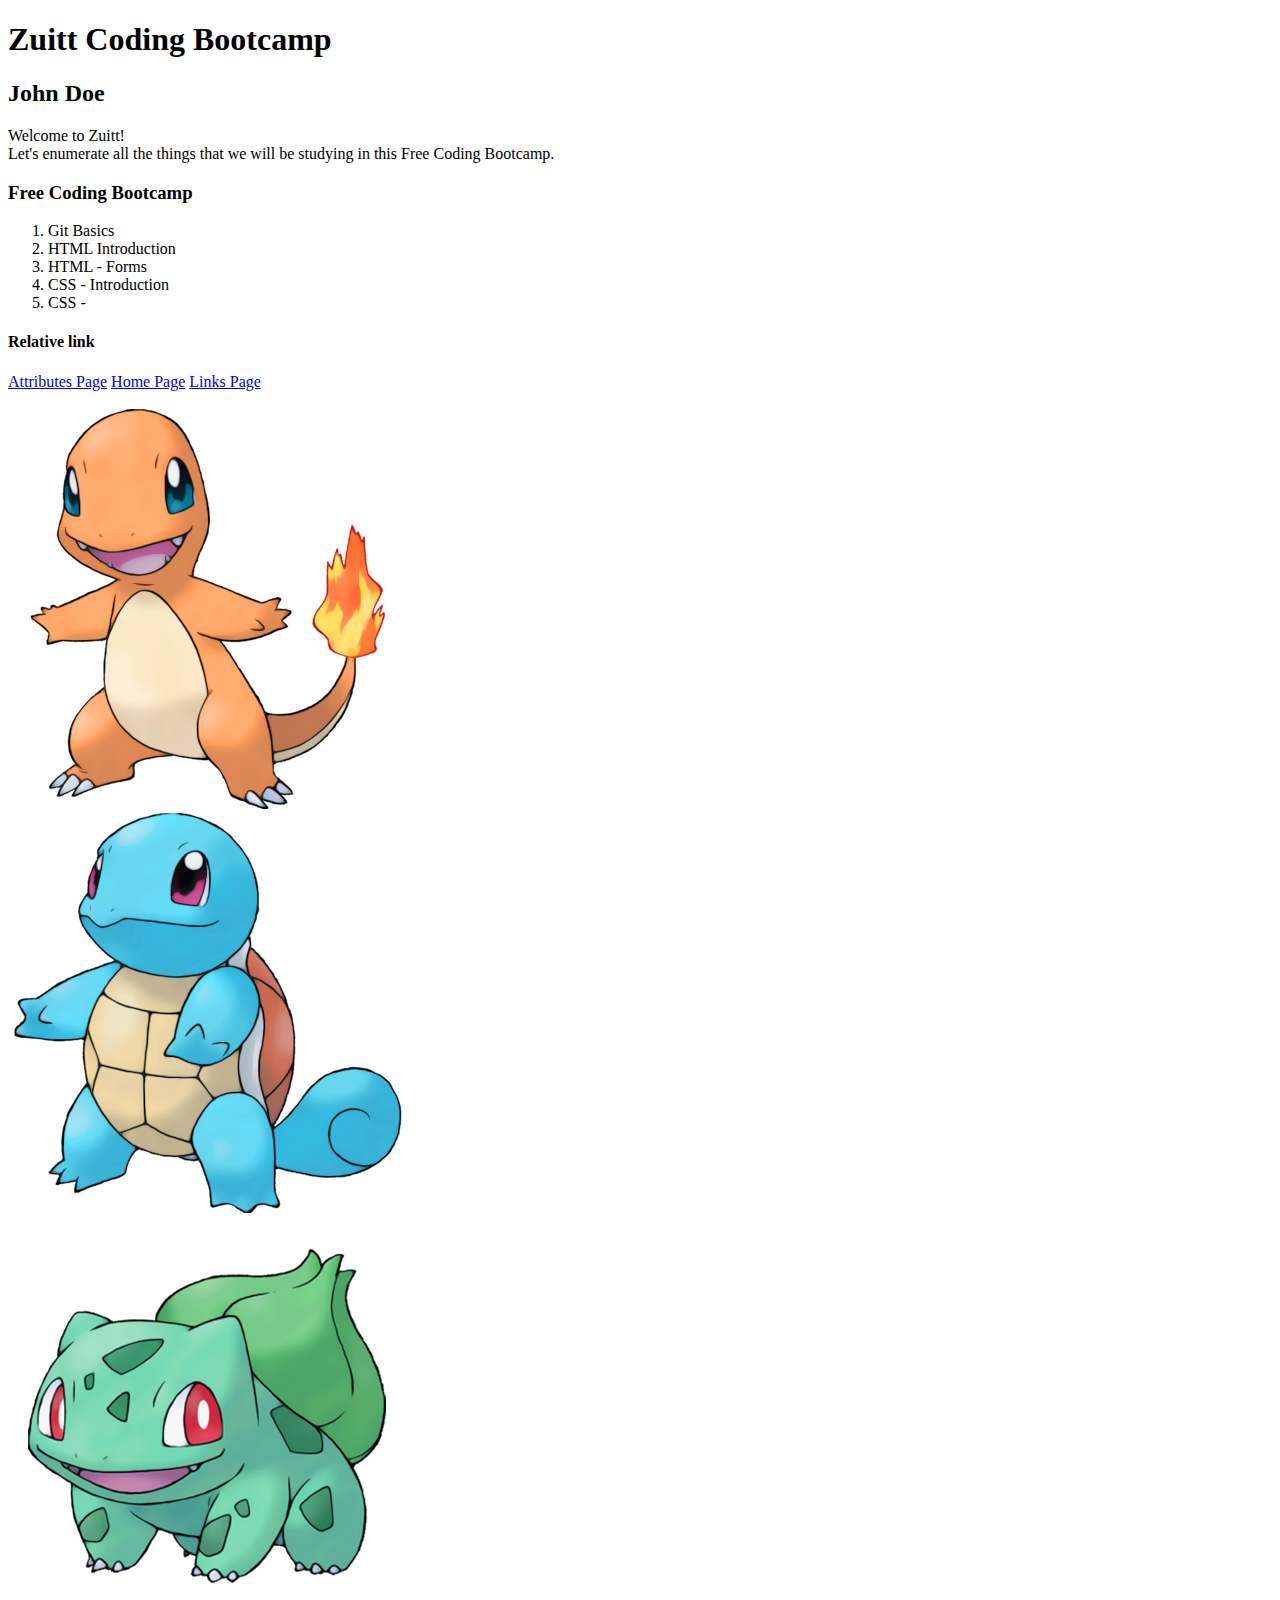
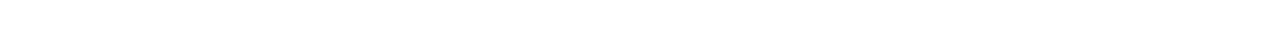
<file: s02/discussion/index.html>
<!DOCTYPE html>
<html>
	<head>
		<meta charset="utf-8">
		<meta name="viewport" content="width=device-width, initial-scale=1">	
		<title> Introduction </title>
	</head>

	<body>
		<h1>Zuitt Coding Bootcamp</h1>
		<h2>John Doe</h2>
		<p>Welcome to Zuitt!<br> Let's enumerate all the things that we will be studying in this Free Coding Bootcamp. </p>
		<h3>Free Coding Bootcamp</h3>
		<!-- We are going to add an ordered list. -->
		<!-- ol tag - creates list item elements for the specified list -->
		<ol>
			<li>Git Basics</li>
			<li>HTML Introduction</li>
			<li>HTML - Forms</li>
			<li>CSS - Introduction</li>
			<li>CSS - </li>
		</ol>

		<div>
			<h4>Relative link</h4>
			<a href="./attributes.html">Attributes Page</a>
			<a href="./index.html">Home Page</a>
			<a href="./links.html">Links Page</a>
		</div>

		<div>
			<br>
			<img src="./picture1.png">
			<br>
			<img src="./picture2.png">
			<br>
			<img src="./picture3.png">
			<br>
		</div>
	</body>
</html>
</file>
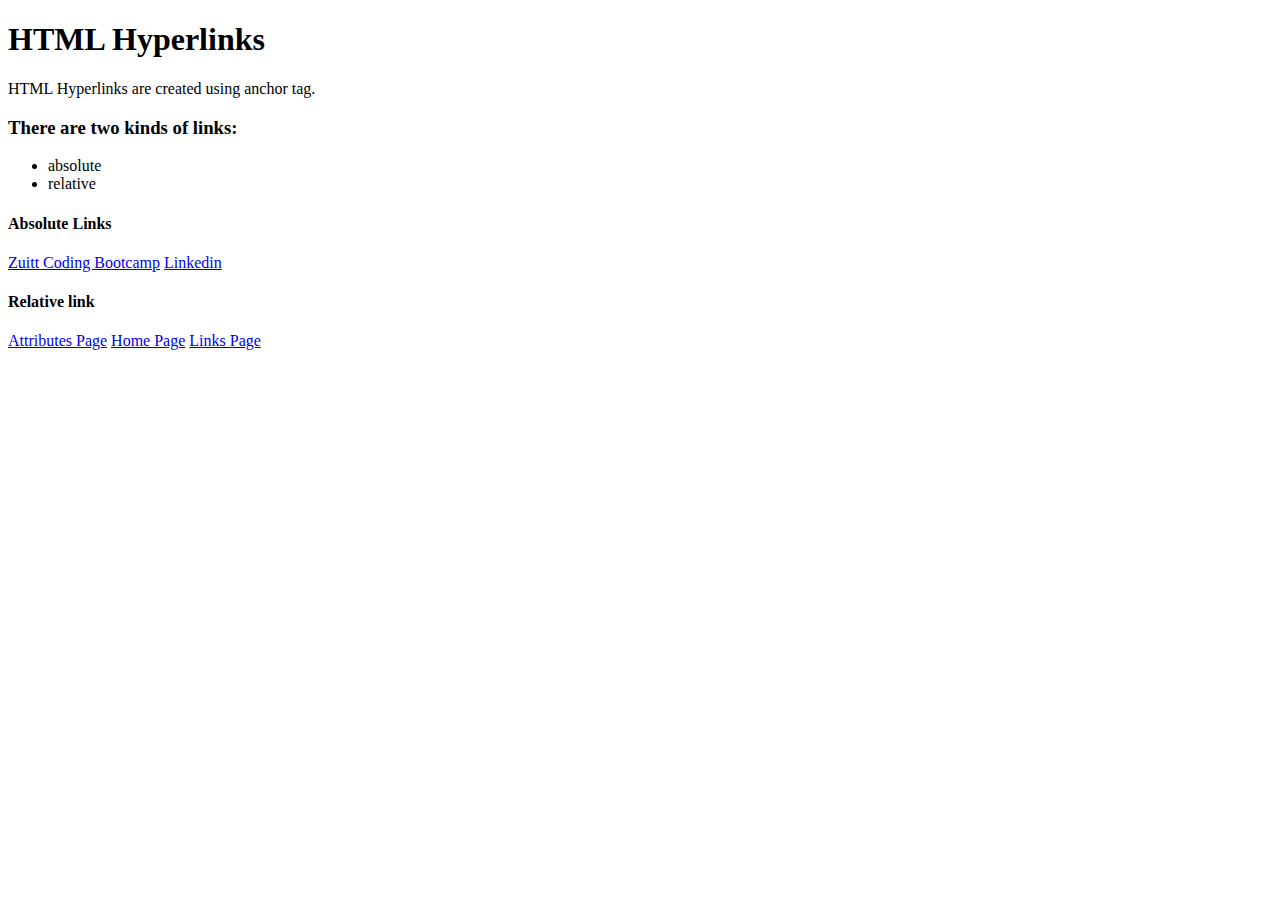
<file: s02/discussion/links.html>
<!DOCTYPE html>
<html>
<head>
		<meta charset="utf-8">
		<meta name="viewport" content="width=device-width, initial-scale=1">
		<title>HTML Hyperlinks</title>
</head>

<body>
	<h1>HTML Hyperlinks</h1>

	<p>HTML Hyperlinks are created using anchor tag.</p>

	<h3>There are two kinds of links:</h3>
	<ul>
		<li>absolute</li>
		<li>relative</li>
	</ul>
	<div>
		<h4>Absolute Links</h4>

		<a href="https://zuit.co" target = "_blank" >Zuitt Coding Bootcamp</a>
		<a href="https://linkedin.com" target = "_blank">Linkedin</a>
	</div>

	<div>
		<h4>Relative link</h4>
		<a href="./attributes.html">Attributes Page</a>
		<a href="./index.html">Home Page</a>
		<a href="./links.html">Links Page</a>
	</div>
</body>
</html>
</file>
